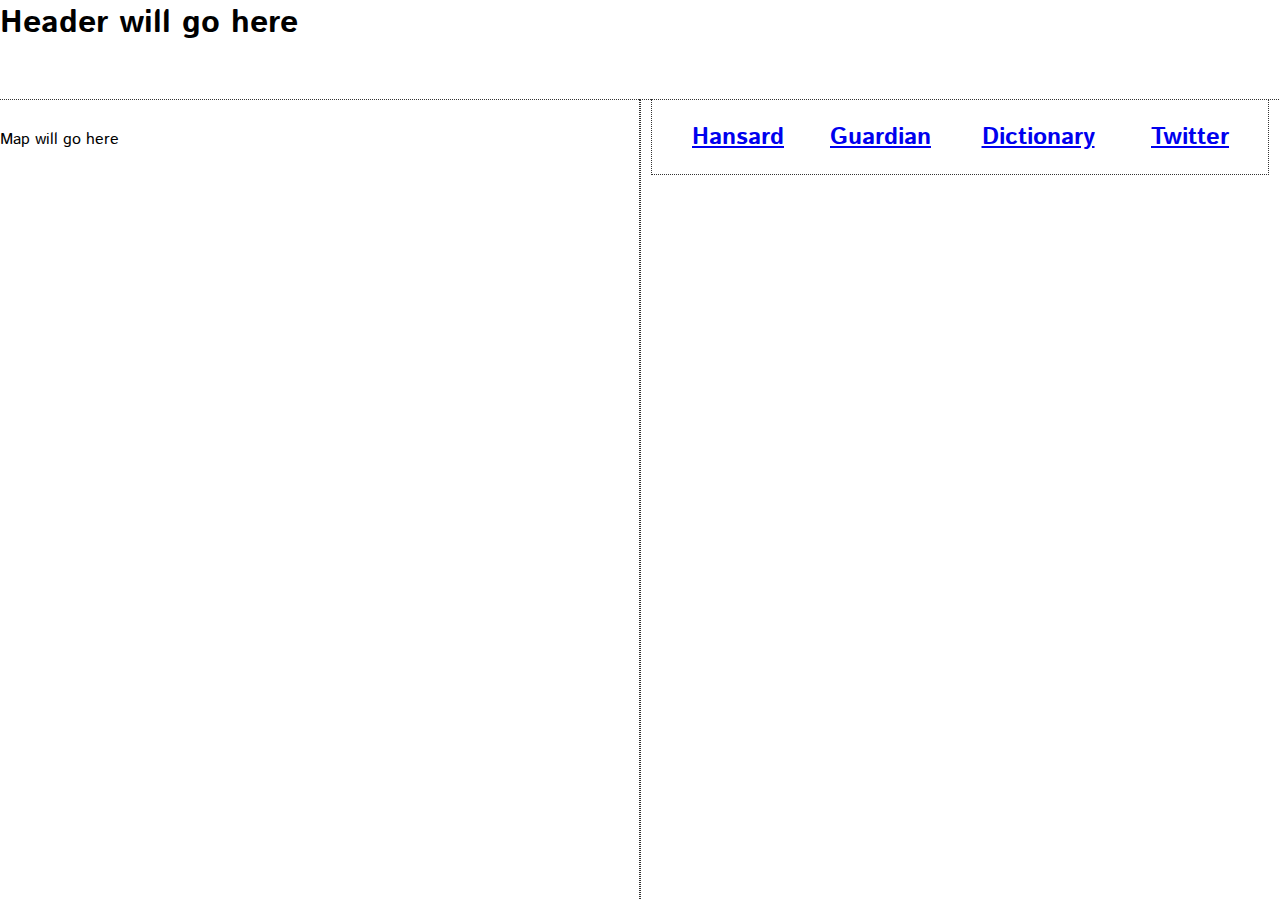
<file: site/mockup.html>
<!DOCTYPE html>
<html>
<head>
    <meta charset="utf-8">
    <title>MP Stalker</title>
    <link href="http://fonts.googleapis.com/css?family=Istok+Web:400,400italic,700,700italic" rel="stylesheet">
    <style>
        body, html {
            width: 100%;
            height: 100%;
        }
        body, html, div {
            margin: 0;
            padding: 0;
            border: 0;
        }
        body {
            font-family: 'Istok Web', sans-serif;
        }
        div, ul { outline: 1px dotted #333; }
        #wrapper {
            display: table;
            width: 100%;
            height: 100%;
        }
        #wrapper > h1 {
            display: table-row;
            height: 100px;
        }
        #wrapper > div {
            display: table-cell;
            width: 50%;
        }
        #feeds > ul {
            display: table;
            width: 90%;
            margin: 0 auto;
        }
        #feeds > ul > li {
            display: table-cell;
        }
        #feeds div.tab {
            display: none;
        }
        #feeds > div:target {
            display: block;
        }
    </style>
    <script src="https://ajax.googleapis.com/ajax/libs/jquery/1.7.1/jquery.min.js"></script>
    <script>
        var currentSearch = 'London';
        function getHansard() {
            console.log('hansard');
            $.ajax( {
                url: 'getHansard.json',
                data: 'url=http://www.theyworkforyou.com/api/getHansard?key=C96JqqCACkSJGaXNMyGxyLei&search=' + currentSearch + '&output=js',
                dataType: 'json',
                success: callbackHansard,
                error: errorHandler
            })
        }
        function getGuardian() {
            console.log('guardian');
            $.ajax( {
                url: 'uk-home.json',
                data: 'url=http://content.guardianapis.com/uk-home?format=json&show-fields=all&show-tags=all&show-editors-picks=true&edition=UK&q=' + currentSearch + '&order-by=newest&api-key=tgtgbz3h8ny7hnn9uz45gjvz',
                dataType: 'json',
                success: callbackGuardian,
                error: errorHandler
            })
        }
        function getDictionary() { console.log('dictionary'); }
        function getTwitter() { console.log('twitter'); }
        
        function callbackHansard(data, textStatus, jqXHR) {
            console.log('callbackHansard')
            var out = $('<div></div>');
            for (var i=0; i<data.rows.length; i++) {
                //console.log(data.rows[i]);
                var title = '';
                if (typeof data.rows[i].speaker !== 'undefined') {
                    title = data.rows[i].speaker.first_name + ' ' + data.rows[i].speaker.last_name + ' ';
                }
                title += data.rows[i].hdate;
                out.append('<h3>' + title + '</h3>');
                out.append(data.rows[i].body);
            }
            $('#hansard').html(out);
        }
        function callbackGuardian(data, textStatus, jqXHR) {
            console.log('callbackGuardian')
            var out = $('<div></div>');
            for (var i=0; i<data.response.editorsPicks.length; i++) {
                //console.log(data.rows[i]);
                out.append('<h3>' + data.response.editorsPicks[i].webTitle + '</h3>');
                out.append(data.response.editorsPicks[i].fields.body);
            }
            $('#guardian').html(out);
        }
        function errorHandler(jqXHR, textStatus, errorThrown) {
            console.log('error: ' + textStatus);
            console.log(errorThrown);
        }
        var mappings = {
            '#hansard' : getHansard,
            '#guardian' : getGuardian,
            '#dictionary' : getDictionary,
            '#twitter' : getTwitter
        }
        $(document).ready(function() {
            $('#feeds ul a').bind('click', function(event) {
                mappings[$(this).attr('href')]();
            })
        })
    </script>
</head>
<body>
    <div id="wrapper">
        <h1>Header will go here</h1>
        <div id="map">Map will go here</div>
        <div id="feeds">
            <ul>
                <li><h2><a href="#hansard">Hansard</a></h2></li>
                <li><h2><a href="#guardian">Guardian</a></h2></li>
                <li><h2><a href="#dictionary">Dictionary</a></h2></li>
                <li><h2><a href="#twitter">Twitter</a></h2></li>
            </ul>
            <div id="hansard" class="tab">
                Hansard data
            </div>           
            <div id="guardian" class="tab">
                Guardian data
            </div>
            <div id="dictionary" class="tab">
                Dictionary data
            </div>
            <div id="twitter" class="tab">
                Twitter data
            </div>
        </div>
    </div>
</body>
</html>
</file>
